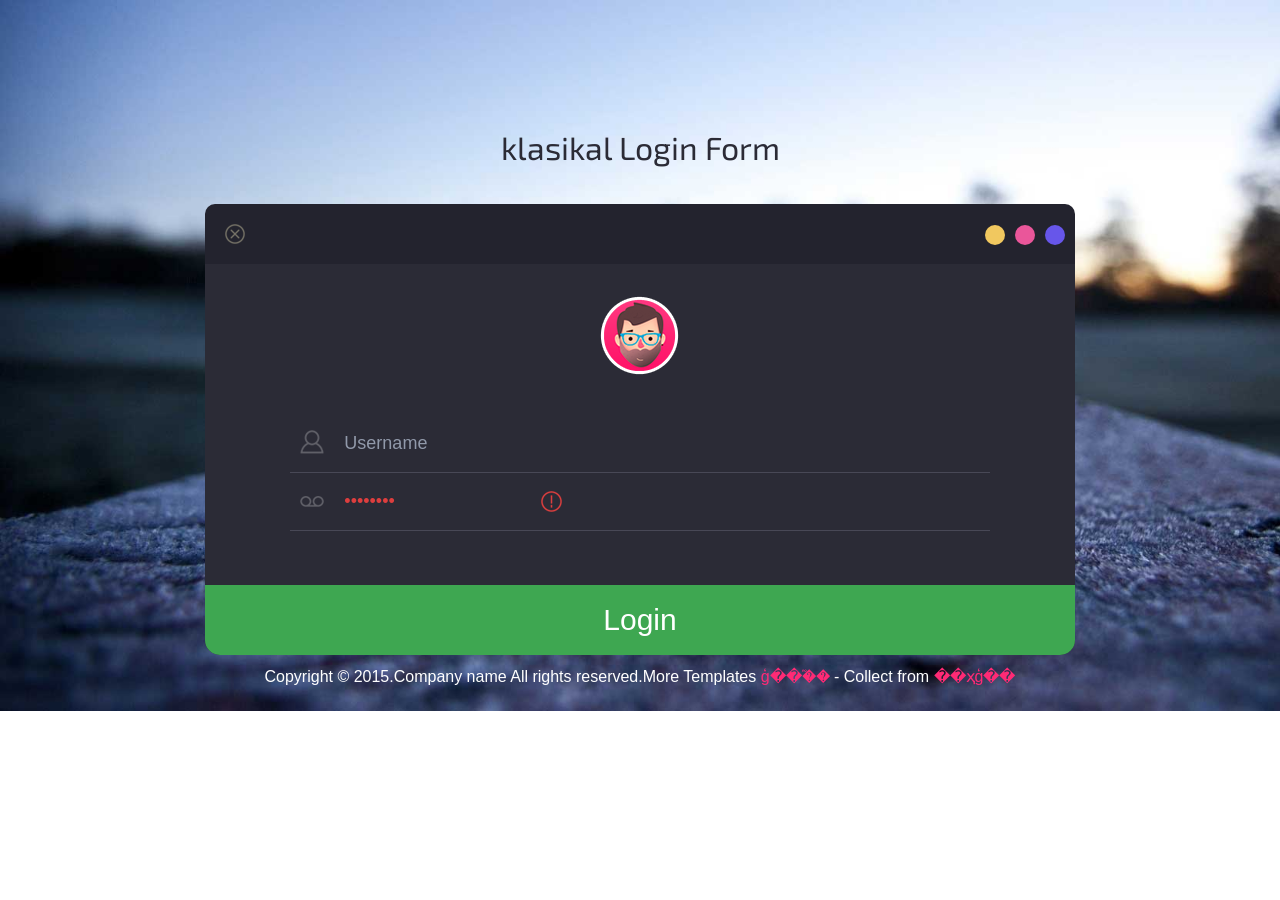
<file: common/videoToolsResource/index.html>
<!DOCTYPE html>
<html>	
<head>
<title>Login</title>
<meta name="viewport" content="width=device-width, initial-scale=1">
<script type="application/x-javascript"> addEventListener("load", function() { setTimeout(hideURLbar, 0); }, false); function hideURLbar(){ window.scrollTo(0,1); } </script>
<meta name="keywords" content="Flat Dark Web Login Form Responsive Templates, Iphone Widget Template, Smartphone login forms,Login form, Widget Template, Responsive Templates, a Ipad 404 Templates, Flat Responsive Templates" />
<link href="css/style.css" rel='stylesheet' type='text/css' />
<!--webfonts-->
<link href='http://fonts.useso.com/css?family=PT+Sans:400,700,400italic,700italic|Oswald:400,300,700' rel='stylesheet' type='text/css'>
<link href='http://fonts.useso.com/css?family=Exo+2' rel='stylesheet' type='text/css'>
<!--//webfonts-->
<script src="http://ajax.useso.com/ajax/libs/jquery/1.11.0/jquery.min.js"></script>
</head>
<body>
<script>$(document).ready(function(c) {
	$('.close').on('click', function(c){
		$('.login-form').fadeOut('slow', function(c){
	  		$('.login-form').remove();
		});
	});	  
});
</script>
 <!--SIGN UP-->
 <h1>klasikal Login Form</h1>
<div class="login-form">
	<div class="close"> </div>
		<div class="head-info">
			<label class="lbl-1"> </label>
			<label class="lbl-2"> </label>
			<label class="lbl-3"> </label>
		</div>
			<div class="clear"> </div>
	<div class="avtar">
		<img src="images/avtar.png" />
	</div>
			<form>
					<input type="text" class="text" value="Username" onfocus="this.value = '';" onblur="if (this.value == '') {this.value = 'Username';}" >
						<div class="key">
					<input type="password" value="Password" onfocus="this.value = '';" onblur="if (this.value == '') {this.value = 'Password';}">
						</div>
			</form>
	<div class="signin">
		<input type="submit" value="Login" >
	</div>
</div>
 <div class="copy-rights">
					<p>Copyright &copy; 2015.Company name All rights reserved.More Templates <a href="http://www.cssmoban.com/" target="_blank" title="ģ��֮��">ģ��֮��</a> - Collect from <a href="http://www.cssmoban.com/" title="��ҳģ��" target="_blank">��ҳģ��</a></p>
			</div>

</body>
</html>
</file>
<file: common/videoToolsResource/css/style.css>
/* reset */
html,body,div,span,applet,object,iframe,h1,h2,h3,h4,h5,h6,p,blockquote,pre,a,abbr,acronym,address,big,cite,code,del,dfn,em,img,ins,kbd,q,s,samp,small,strike,strong,sub,sup,tt,var,b,u,i,dl,dt,dd,ol,nav ul,nav li,fieldset,form,label,legend,table,caption,tbody,tfoot,thead,tr,th,td,article,aside,canvas,details,embed,figure,figcaption,footer,header,hgroup,menu,nav,output,ruby,section,summary,time,mark,audio,video{margin:0;padding:0;border:0;font-size:100%;font:inherit;vertical-align:baseline;}
article, aside, details, figcaption, figure,footer, header, hgroup, menu, nav, section {display: block;}
ol,ul{list-style:none;margin:0px;padding:0px;}
blockquote,q{quotes:none;}
blockquote:before,blockquote:after,q:before,q:after{content:'';content:none;}
table{border-collapse:collapse;border-spacing:0;}
/* start editing from here */
a{text-decoration:none;}
.txt-rt{text-align:right;}/* text align right */
.txt-lt{text-align:left;}/* text align left */
.txt-center{text-align:center;}/* text align center */
.float-rt{float:right;}/* float right */
.float-lt{float:left;}/* float left */
.clear{clear:both;}/* clear float */
.pos-relative{position:relative;}/* Position Relative */
.pos-absolute{position:absolute;}/* Position Absolute */
.vertical-base{	vertical-align:baseline;}/* vertical align baseline */
.vertical-top{	vertical-align:top;}/* vertical align top */
nav.vertical ul li{	display:block;}/* vertical menu */
nav.horizontal ul li{	display: inline-block;}/* horizontal menu */
img{max-width:100%;}
/*end reset*/
/****-----start-body----****/
body{
	background: url(../images/bg1.jpg) no-repeat 0px 0px;
	font-family: 'Open Sans', sans-serif;
	background-size:cover;
	-webkit-background-size:cover;
	-moz-background-size:cover;
	-o-background-size:cover;
	min-height:1050px;
}
.wrap{
	margin: 0 auto;
	width: 80%;
}
body a,form li,input[type="submit"],input[type="text"],.sixth-login input[type="submit"],.third-login input[type="submit"]{
	transition: 0.1s all;
	-webkit-transition: 0.1s all;
	-moz-transition: 0.1s all;
	-o-transition: 0.1s all;
}
/*--close--*/
.close{
background: url('../images/close.png') no-repeat 0px 0px;
  cursor: pointer;
  width: 20px;
  height: 20px;
  position: absolute;
  left: 20px;
  top: 20px;
  -webkit-transition: color 0.2s ease-in-out;
  -moz-transition: color 0.2s ease-in-out;
  -o-transition: color 0.2s ease-in-out;
  transition: color 0.2s ease-in-out;
}
/*--/close--*/
h1 {
	font-family: 'Exo 2', sans-serif;
	  text-align: center;
	  padding-top: 4em;
	  font-weight: 400;
	  color: #2B2B36;
	  font-size: 2em;
}
.login-form {
	background: #2b2b36;
	position: relative;
	width: 68%;
	margin: 3% auto 0 auto;
	text-align: center;
	border-radius: 15px;
	-webkit-border-radius: 15px;
	-moz-border-radius: 15px;
	-o-border-radius: 15px;
}
.head img {
	width: 100%;
}
.avtar img {
  margin: 2em 0 0;
}
.head-info {
  padding: 5px 0;
  text-align: center;
  font-weight: 600;
  font-size: 2em;
  color: #fff;
  background: #23232e;
  height: 50px;
	border-top-left-radius: 10px;
	-webkit-border-top-left-radius: 10px;
	-moz-border-top-left-radius: 10px;
	-o-border-top-left-radius: 10px;
	border-top-right-radius: 10px;
	-webkit-border-top-right-radius: 10px;
	-moz-border-top-right-radius: 10px;
	-o-border-top-right-radius: 10p
}
input[type="text"] {
	  width: 70%;
	  padding: 1em 2em 1em 3em;
	  color: #9199aa;
	  font-size: 18px;
	  outline: none;
	  background: url(../images/adm.png) no-repeat 10px 15px;
	  border: none;
	  font-weight: 100;
	  border-bottom: 1px solid#484856;
	  margin-top: 2em;
}
 input[type="password"]{
	  width: 70%;
	  padding: 1em 2em 1em 3em;
	  color: #dd3e3e;
	  font-size: 18px;
	  outline: none;
	  background: url(../images/key.png) no-repeat 10px 23px;
	  border: none;
	  font-weight: 100;
	  border-bottom: 1px solid#484856;
	  margin-bottom: 3em;
 }
.key {
   background: url(../images/pass.png) no-repeat 447px 17px;
}
input[type="submit"]{
  font-size: 30px;
  color: #fff;
  outline: none;
  border: none;
  background: #3ea751;
  width: 100%;
  padding: 18px 0;
  border-bottom-left-radius: 15px;
	-webkit-border-bottom-left-radius: 15px;
	-moz-border-bottom-left-radius: 15px;
	-o-border-bottom-left-radius: 15px;
	border-bottom-right-radius: 15px;
	-webkit-border-bottom-right-radius: 15px;
	-moz-border-bottom-right-radius: 15px;
	-o-border-bottom-right-radius: 15px;
	cursor: pointer;
}
input[type="submit"]:hover {
	background: #ff2775;
  border-bottom-left-radius: 15px;
	-webkit-border-bottom-left-radius: 15px;
	-moz-border-bottom-left-radius: 15px;
	-o-border-bottom-left-radius: 15px;
	border-bottom-right-radius: 15px;
	-webkit-border-bottom-right-radius: 15px;
	-moz-border-bottom-right-radius: 15px;
	-o-border-bottom-right-radius: 15px;
  	transition: 1s all;
	-webkit-transition: 1s all;
	-moz-transition: 1s all;
	-o-transition: 1s all;
}
label.lbl-1 {
  background: #6756ea;
  width: 20px;
  height: 20px;
  display: block;
  float: right;
  border-radius: 50%;
  margin: 16px 10px 0px 0px;
}
label.lbl-2 {
  background: #ea569a;
  width: 20px;
  height: 20px;
  display: block;
  float: right;
  border-radius: 50%;
   margin: 16px 10px 0px 0px;
}
label.lbl-3 {
  background: #f1c85f;
  width: 20px;
  height: 20px;
  display: block;
  float: right;
  border-radius: 50%;
  margin: 16px 10px 0px 0px;
}
/*--copyrights--*/
.copy-rights{
	text-align: center;
	margin-top: 8em;
}
.copy-rights p{
	color:#FFF;
	font-size: 1em;
	line-height:1.8em;
}
.copy-rights p a{
	color:#ff2a75;
	-webkit-transition: all 0.3s ease-out;
	-moz-transition: all 0.3s ease-out;
	-ms-transition: all 0.3s ease-out;
	-o-transition: all 0.3s ease-out;
	transition: all 0.3s ease-out;
	text-decoration:none;
}
.copy-rights p a:hover{
	color:#3faa53;
	text-decoration:none;
		transition: 0.1s all;
	-webkit-transition: 0.1s all;
	-moz-transition: 0.1s all;
	-o-transition: 0.1s all;
}
/*--/copyrights--*/
/*--start-responsive-design--*/
@media (max-width:1440px){
	.key {
	  background: url(../images/pass.png) no-repeat 376px 17px;
	}
	
	body {
	  min-height: 811px;
	}
}
@media (max-width:1366px){
	.key {
	  background: url(../images/pass.png) no-repeat 358px 19px;
	}
	.copy-rights {
	  margin-top: 3em;
	}
	body {
	  min-height: 768px;
	}
}
@media (max-width:1280px){
	.key {
	   background: url(../images/pass.png) no-repeat 336px 18px;
	}
	body {
	  min-height: 711px;
	}
	.copy-rights {
	  margin-top: 0.5em;
	}
}
@media (max-width:1024px){
	.login-form {
	  width: 37%;
	}
	.key {
	   background: url(../images/pass.png) no-repeat 339px 18px;
	}
	.copy-rights {
	  margin-top: 3em;
	}
	h1 {
	  padding-top: 2em;
	}
	body {
	  min-height: 675px;
	}
}
@media (max-width:768px){
	.login-form {
	  width: 50%;
	    margin: 12% auto 0 auto;
	}
	.key {
	  background: url(../images/pass.png) no-repeat 342px 18px;
	}
	body {
	  min-height: 929px;
	}
}
@media (max-width:640px){
	.login-form {
	  width: 60%;
	  margin: 20% auto 0 auto;
	}
	.key {
	  background: url(../images/pass.png) no-repeat 342px 19px;
	}
}
@media (max-width:480px){
	.login-form {
	  width: 80%;
	}
}
@media (max-width:320px){
	h1 {
	  padding-top: 1em;
	  font-size: 1.5em;
	}
	.login-form {
	  width: 90%;
	  margin: 10% auto 0 auto;
	}
	input[type="text"] {
	  width: 62%;
	  padding: 1.2em 2em .5em 2.5em;
	  font-size: 17px;
	  margin-top: .5em;
	}
	input[type="password"] {
		width: 62%;
		padding: 1.2em 2em .5em 2.5em;
		font-size: 17px;
		margin-top: .5em;
		margin-bottom: 2em;
		  background: url(../images/key.png) no-repeat 8px 23px;
	}
	.key {
	  background: url(../images/pass.png) no-repeat 235px 27px;
	}
	.avtar img {
	  margin: 1.1em 0 0;
	}
	.head-info {
	  height: 35px;
	  }
	label.lbl-1 {
	  margin: 8px 10px 0px 0px;
	}
	label.lbl-2 {
	  margin: 8px 10px 0px 0px;
	}
	label.lbl-3 {
	  margin: 8px 10px 0px 0px;
	}
	.close {
	  left: 16px;
	  top: 13px;
	}
	.copy-rights {
	  margin-top: 2em;
	}
	body {
	    min-height: 504px;
	}
	input[type="submit"] {
	  font-size: 28px;
	  padding: 10px 0;
	}
}
/*--end-responsive-design--*/
</file>
